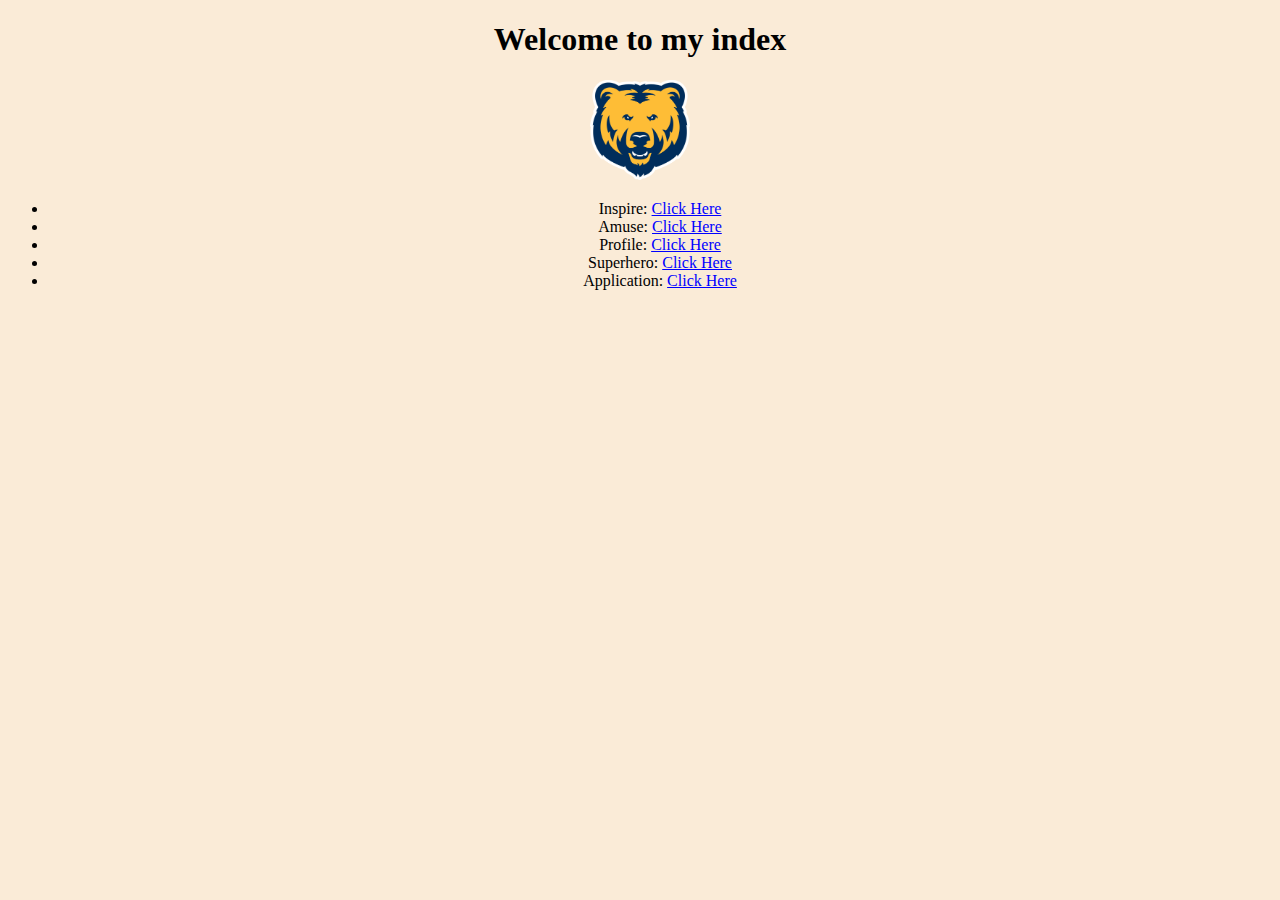
<file: index.html>
<!DOCTYPE html>
<html lang="en"> 
 <head>
   <meta charset="UTF-8">
   <title>
     Index
   </title>
    <link rel="stylesheet" href="https://totallyfizzy.github.io/css/main.css">
 </head>
  <body>
    <h1>Welcome to my index</h1>
    <img src = "https://totallyfizzy.github.io/images/02_unc_bearmark_c.png" alt = "UNC bear image">
    <ul>
      <li>Inspire: <a href = "https://totallyfizzy.github.io/inspire.html"> Click Here </a></li>
      <li>Amuse: <a href = "https://totallyfizzy.github.io/amuse.html"> Click Here </a></li>
      <li>Profile: <a href = "https://totallyfizzy.github.io/profile.html"> Click Here </a></li>
     <li>Superhero: <a href = "https://totallyfizzy.github.io/superhero.html"> Click Here </a></li>
     <li>Application: <a href = "https://totallyfizzy.github.io/application.html"> Click Here </a></li>
    </ul>
  </body>
</html>
</file>
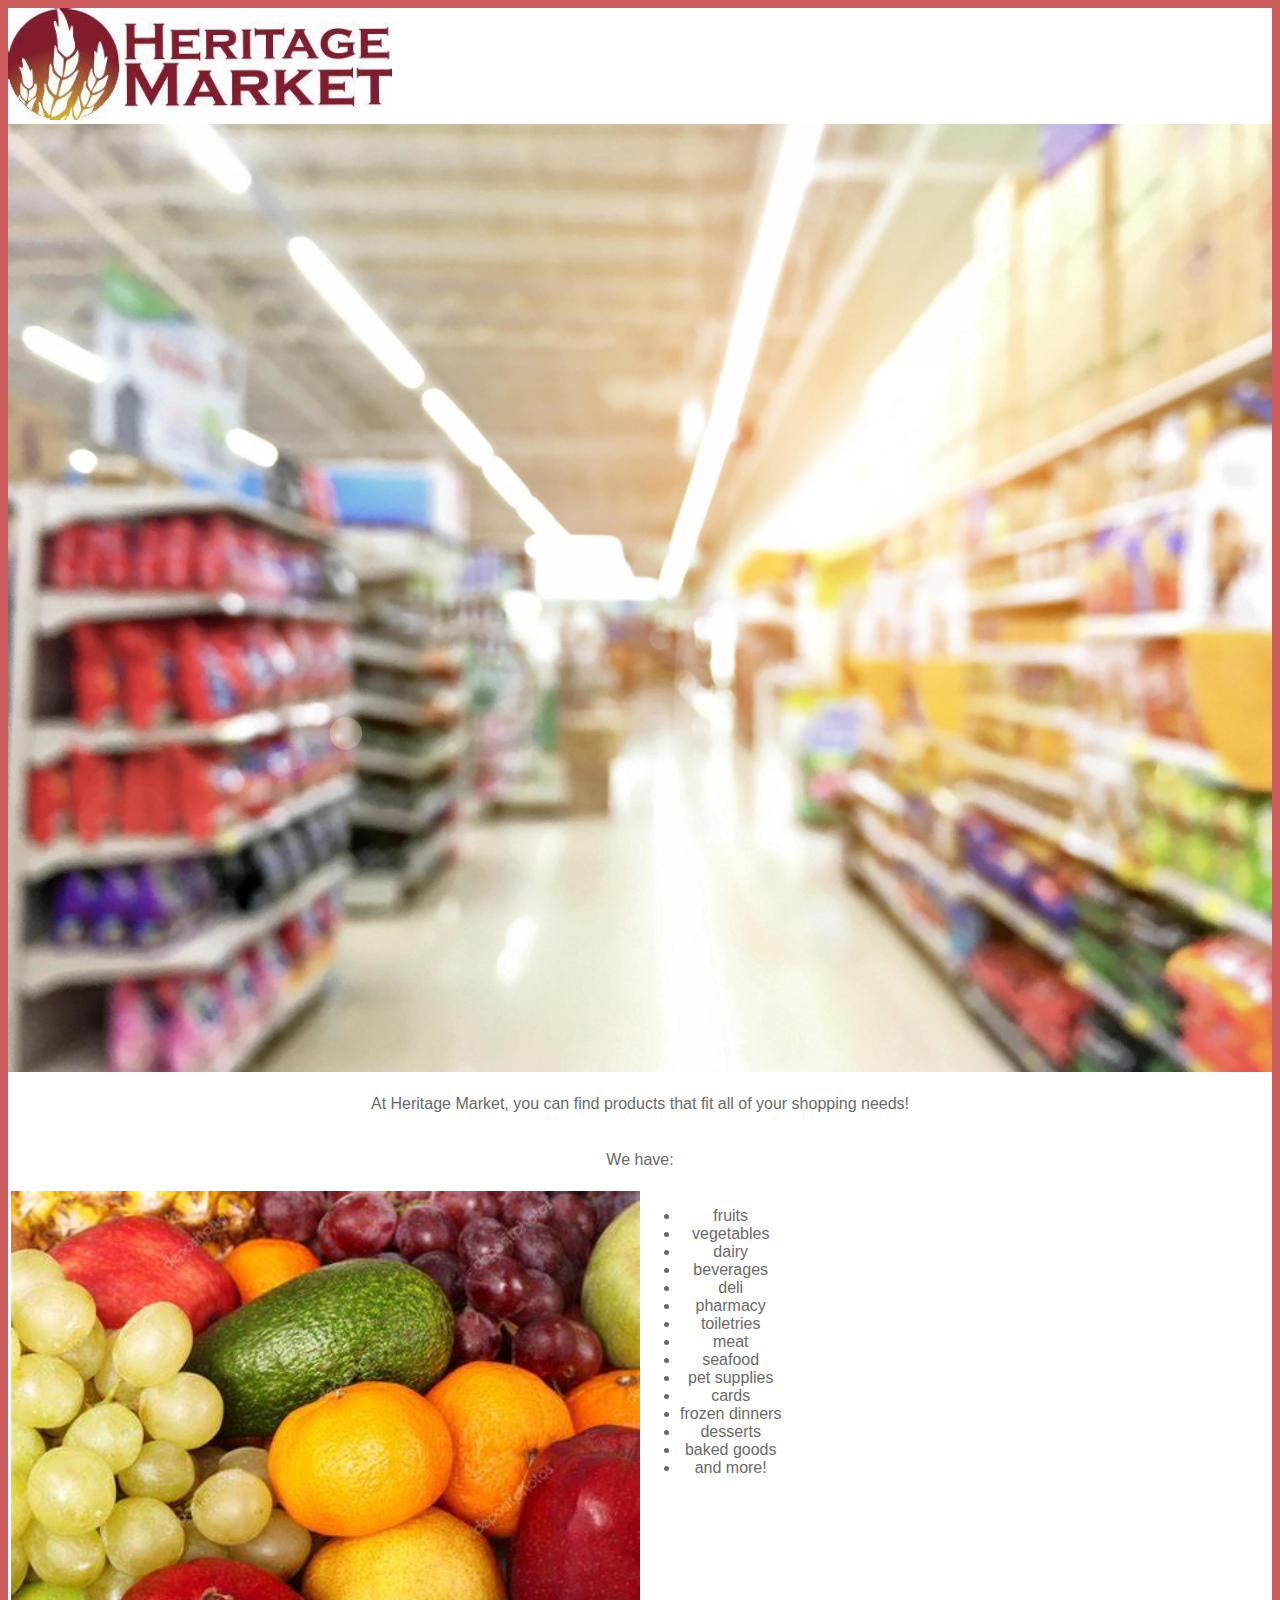
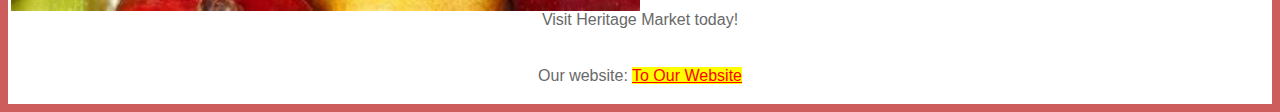
<file: marketing/index.html>
<!DOCTYPE html>
<html lang="en"> 
 <head>
   <meta charset="UTF-8">
   <title>
     Heritage Market
   </title>
     <link rel="stylesheet" href="https://totallyfizzy.github.io/marketing/stylesheet.css">
 </head>
  <body>
    <div class = "white-fill">
    <img src="https://totallyfizzy.github.io/images/HeritageLogo.jpg" alt="Heritage market Logo" class = "logo" >
    </div>
    <div class = "white-fill">
      <img src="https://totallyfizzy.github.io/images/supermarketblur.jpg" alt="Blurred supermarket" class = "shop-window" >
    </div>
    <div class = "white-fill-border">
      <p class = "paragraph">At Heritage Market, you can find products that fit all of your shopping needs!</p>
    </div>
    <div class = "white-fill-border">
      <p class = "paragraph">We have:</p>
    </div>
    <div class = white-fill-border>
       <div class = "innerSecRight">
          <img src="https://totallyfizzy.github.io/images/fruitpile.jpg" alt="assorted fruit" class = "half-fill-stretch" >
       <ul class = "move-list-to-right">
          <li class = "move-li-middle">fruits</li>
          <li class = "move-li-middle">vegetables</li>
          <li class = "move-li-middle">dairy</li>
          <li class = "move-li-middle">beverages</li>
          <li class = "move-li-middle">deli</li>
          <li class = "move-li-middle">pharmacy</li>
          <li class = "move-li-middle">toiletries</li>
          <li class = "move-li-middle">meat</li>
          <li class = "move-li-middle">seafood</li>
          <li class = "move-li-middle">pet supplies</li>
          <li class = "move-li-middle">cards</li>
          <li class = "move-li-middle">frozen dinners</li>
          <li class = "move-li-middle">desserts</li>
          <li class = "move-li-middle">baked goods</li>
          <li class = "move-li-middle">and more!</li>
        </ul>
       </div>
    </div>
     <div class = "white-fill-border">
      <p class = "paragraph">Visit Heritage Market today!</p>
    </div>
    <div class = "white-fill-border">
      <p class = "paragraph">Our website:   <a class = "WebsiteLink" href= "https://heritagemarket.net/">To Our Website</a></p>
    </div>

  </body>
</html>
</file>
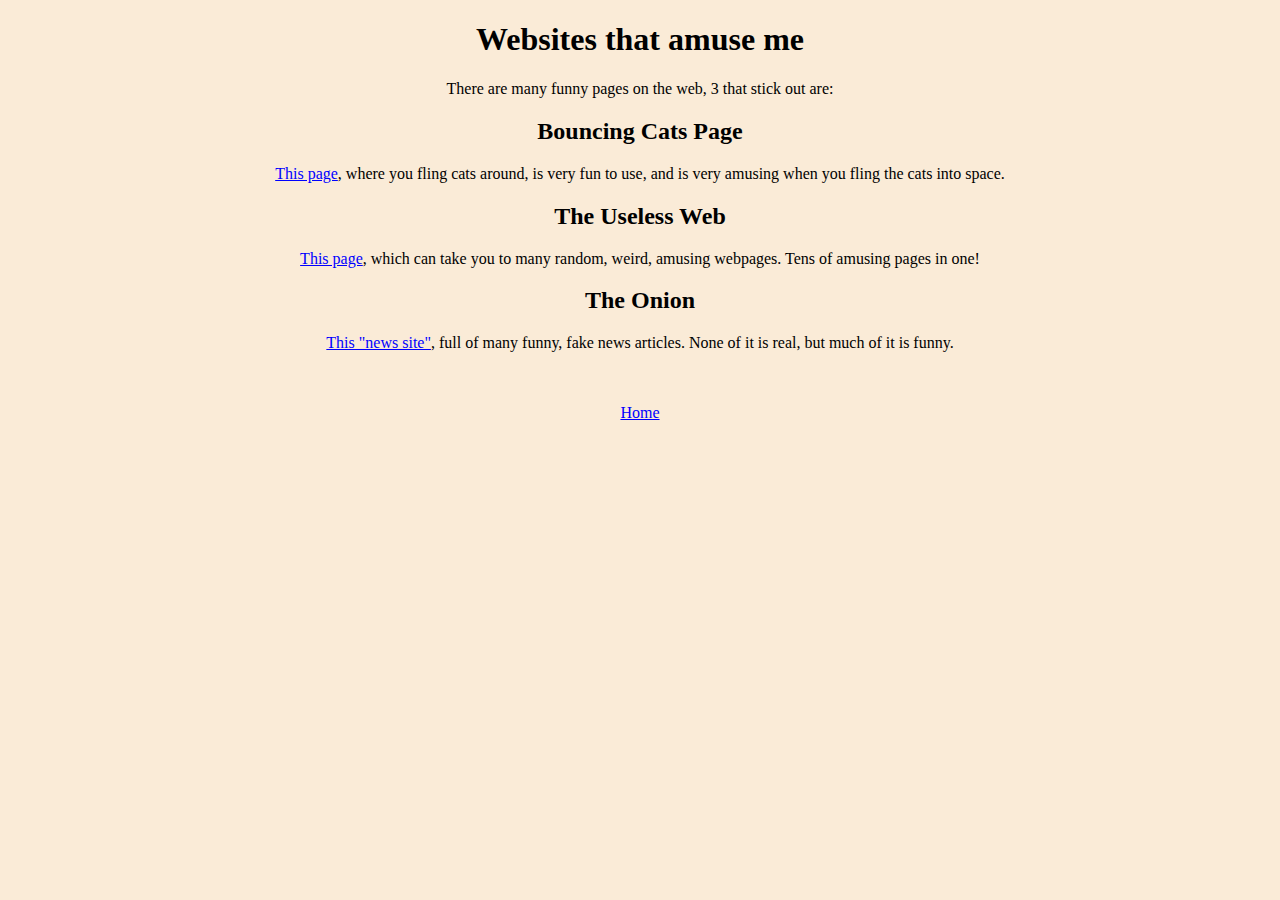
<file: amuse.html>
<!DOCTYPE html>
<html lang="en"> 
 <head>
   <meta charset="UTF-8">
   <title>
     Amuse
   </title>
  <link rel="stylesheet" href="https://totallyfizzy.github.io/css/main.css">
 </head>
  <body>
   <h1> Websites that amuse me </h1>
   <p>There are many funny pages on the web, 3 that stick out are:</p>
    <h2> Bouncing Cats Page</h2>
   <p><a href = "https://cat-bounce.com/" > This page</a>, where you fling cats around, is very fun to use, and is very amusing when you fling the cats into space.</p>
   <h2> The Useless Web</h2>
   <p><a href = "https://theuselessweb.com/" > This page</a>, which can take you to many random, weird, amusing webpages. Tens of amusing pages in one!</p>
   <h2> The Onion</h2>
   <p><a href = "https://theonion.com/" > This "news site"</a>, full of many funny, fake news articles. None of it is real, but much of it is funny.</p>
   <p>
<br>
<br>
<a href = "https://totallyfizzy.github.io/index.html">Home</a></p>
  </body>
</html>
</file>
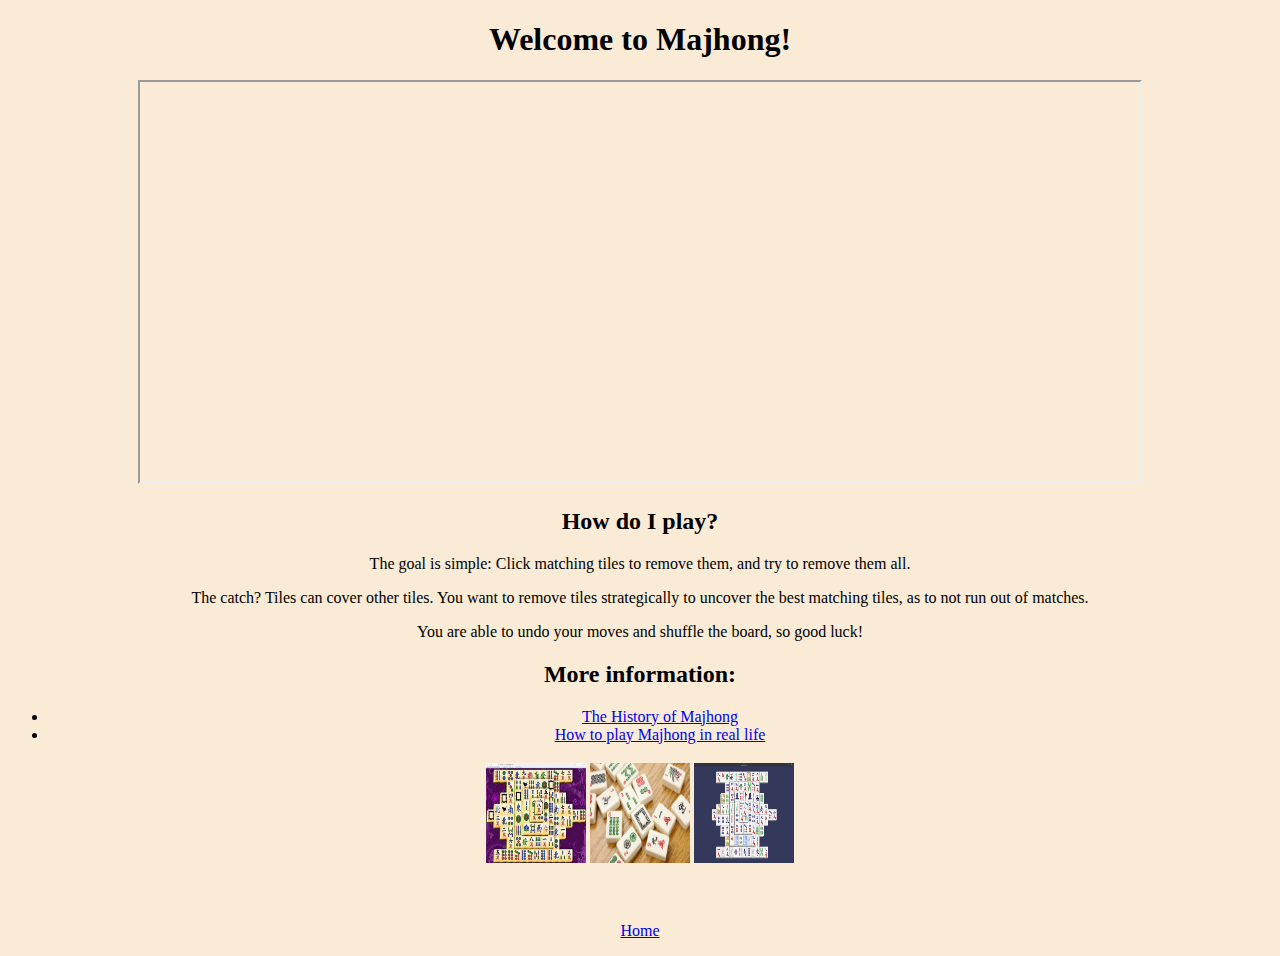
<file: application.html>
<!DOCTYPE html>
<html lang="en"> 
 <head>
   <meta charset="UTF-8">
   <title>
     Application
   </title>
  <style>
   iframe{
    width: 1000px;
    height: 400px;
   }
    .center{
    margin-right: auto;
    margin-left: auto;
   }

  </style>
  <link rel="stylesheet" href="https://totallyfizzy.github.io/css/application.css">
 </head>
  <body>
   <h1><strong>Welcome to Majhong!</strong></h1>
    <iframe src = "https://cloud.onlinegames.io/games/2025/unity/mahjong/index-og.html" ></iframe>
   <h2>How do I play?</h2>
   <p>The goal is simple: Click matching tiles to remove them, and try to remove them all. </p>
   <p>The catch? Tiles can cover other tiles. You want to remove tiles strategically to uncover the best matching tiles, as to not run out of matches.</p>
   <p>You are able to undo your moves and shuffle the board, so good luck!</p>
   <h2>More information:</h2>
   <ul class = "center">
    <li><a href = "https://www.bing.com/search?pglt=299&q=history+of+mahjogn&cvid=b4cab7567e434f468c1686a31f2e7837&gs_lcrp=EgRlZGdlKgYIABBFGDkyBggAEEUYOTIGCAEQABhAMgYIAhAAGEAyBggDEAAYQDIGCAQQABhAMgYIBRAAGEAyBggGEAAYQDIGCAcQABhA0gEIMzcxMmowajGoAgCwAgA&FORM=ANNTA1&PC=HCTS" >The History of Majhong</a></li>
    <li><a href = "https://www.usatoday.com/story/life/2022/09/09/how-play-mahjong-step-by-step/8002779001/">How to play Majhong in real life</a></li>
   </ul>
   <table class = "center">
    <tr>
     <td><img src = "https://totallyfizzy.github.io/images/mahjong1.jpg" alt = "Mahjong image 1" style = "width:100px;height:100px;"></td>
     <td><img src = "https://totallyfizzy.github.io/images/mahjong2.jpg" alt = "Mahjong image 2" style = "width:100px;height:100px;"></td>
     <td><img src = "https://totallyfizzy.github.io/images/mahjong3.jpg" alt = "Mahjong image 3" style = "width:100px;height:100px;"></td>
    </tr>
   </table>
      <p>
     <br>
     <br>
     <a href = "https://totallyfizzy.github.io/index.html">Home</a></p>
  </body>
</html>
</file>
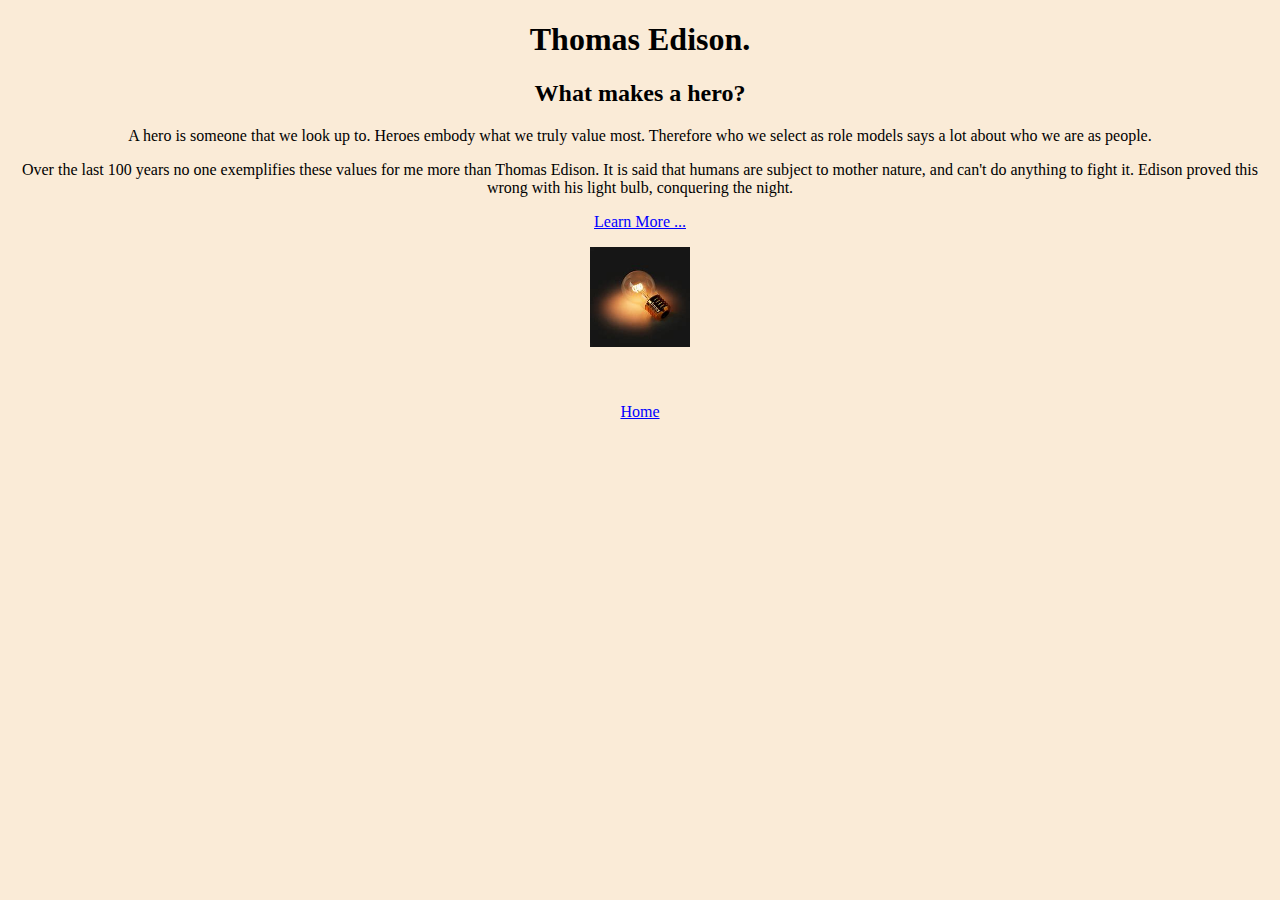
<file: inspire.html>
<!DOCTYPE html>
<html lang="en"> 
 <head>
   <meta charset="UTF-8">
   <title>
     Inspire
   </title>
    <link rel="stylesheet" href="https://totallyfizzy.github.io/css/main.css">
 </head>
   <body>
    <h1>Thomas Edison.</h1>
     <h2>What makes a hero?</h2>
     <p>A hero is someone that we look up to. Heroes embody what we truly value most. Therefore who we select as role models says a lot about who we are as people.</p>
     <p>Over the last 100 years no one exemplifies these values for me more than Thomas Edison. It is said that humans are subject to mother nature, and can't do anything to fight it. Edison proved this wrong with his light bulb, conquering the night.</p>
     <p><a href="https://www.britannica.com/biography/Thomas-Edison">Learn More ...</a></p>


     <img src="https://totallyfizzy.github.io/images/lightbulb.jpg" alt="Light Bulb">
     <p>
     <br>
     <br>
     <a href = "https://totallyfizzy.github.io/index.html">Home</a></p>

  </body>
</html>
</file>
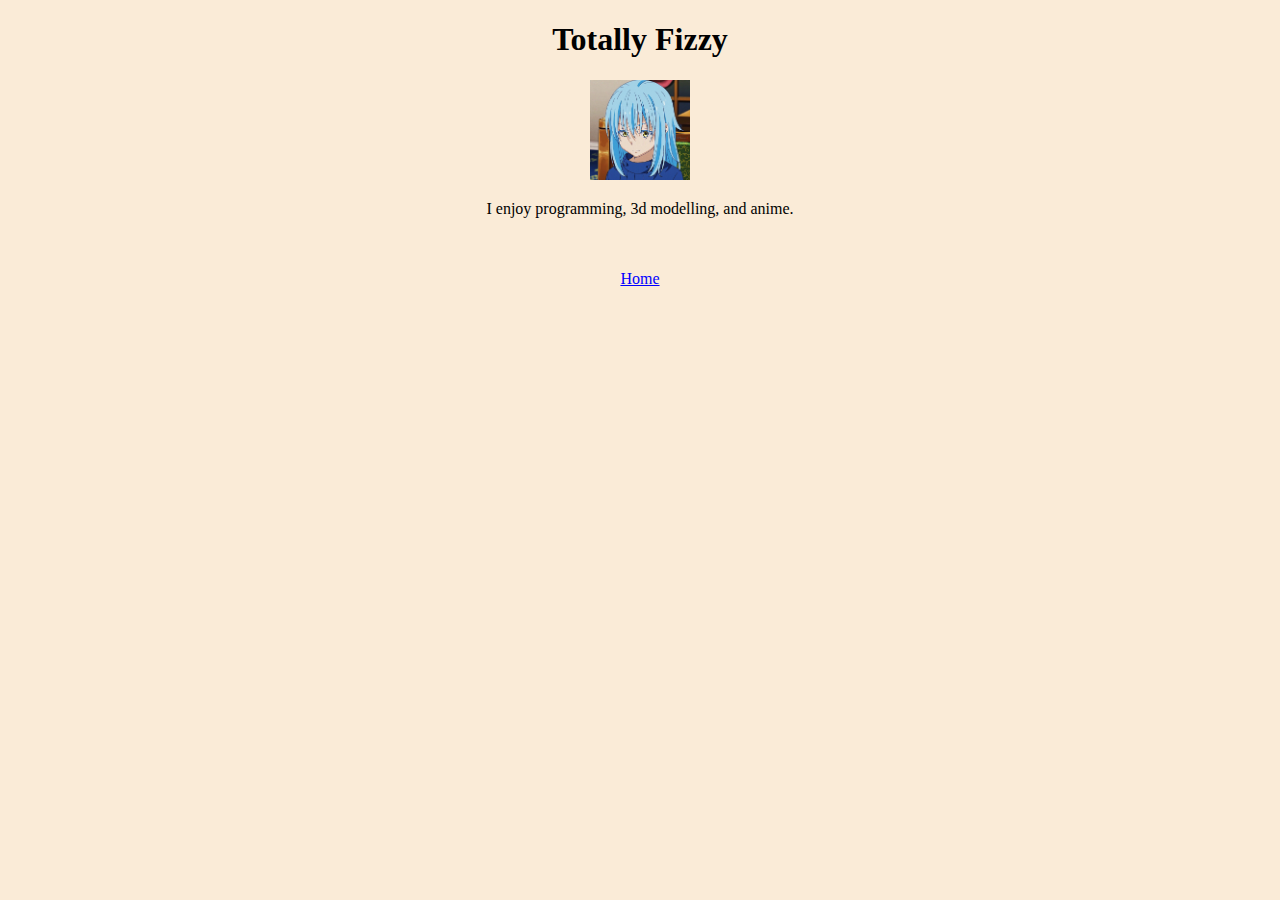
<file: profile.html>
<!DOCTYPE html>
<html lang="en"> 
 <head>
   <meta charset="UTF-8">
   <title>
     Profile
   </title>
    <link rel="stylesheet" href="https://totallyfizzy.github.io/css/main.css">
 </head>
  <body>
    <h1> Totally Fizzy</h1>
   <img src = "https://totallyfizzy.github.io/images/rimuru.jpg" alt = "Rimuru" width = "200" height = "200">
   <p> I enjoy programming, 3d modelling, and anime.</p>
   <p>
<br>
<br>
<a href = "https://totallyfizzy.github.io/index.html">Home</a></p>
  </body>
</html>
</file>
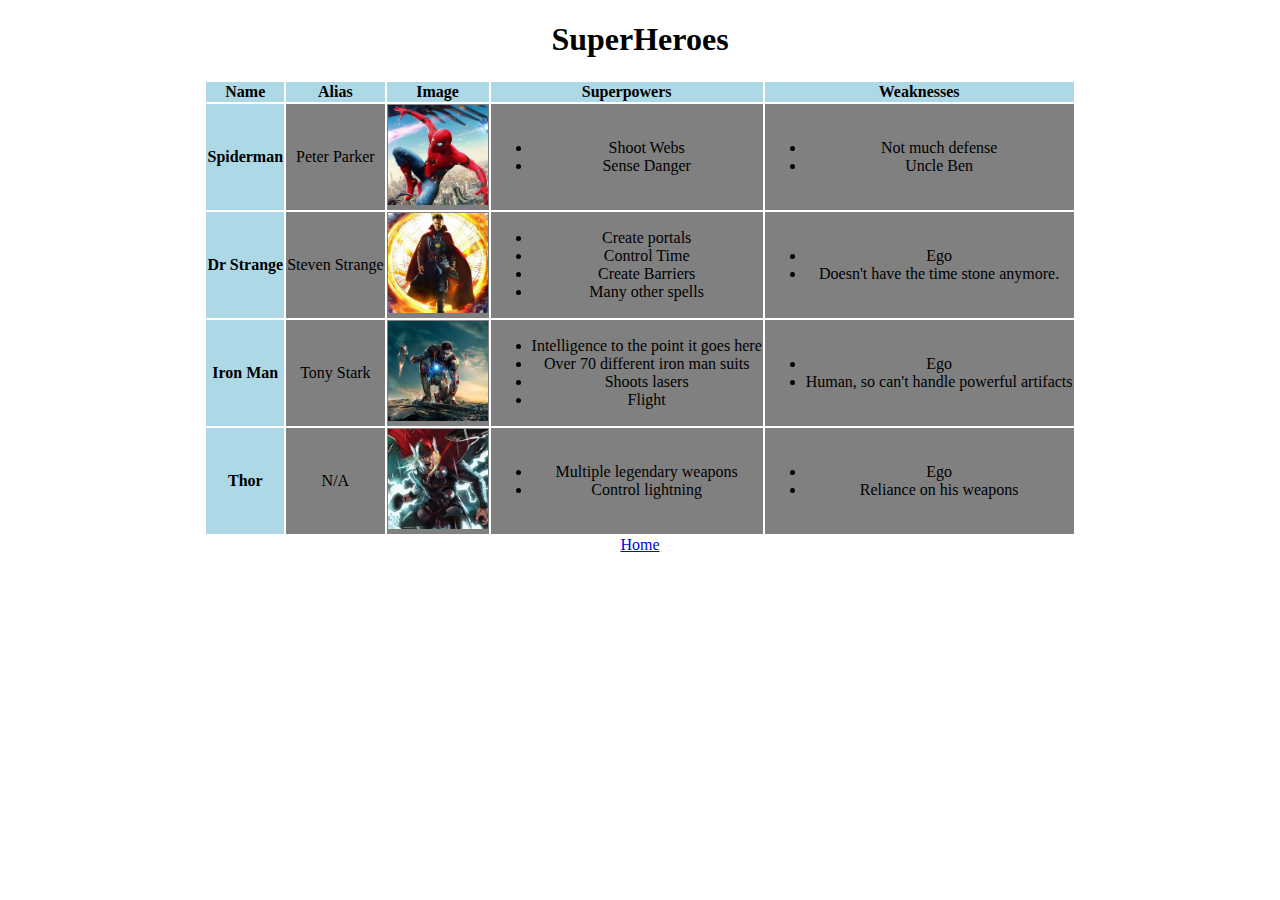
<file: superhero.html>
<!DOCTYPE html>
<html lang="en"> 
 <head>
   <meta charset="UTF-8">
   <title>
     Superhero
   </title>
  <style>
   :root {
    text-align: center;
   }
   img {
    height: 100px;
   }
   th {
    background-color: lightblue;
   }
   td{
    background-color: gray;
   }
   h1{
     font-family: Impact, Copperplate, Fantasy;
   }
   .center{
    margin-right: auto;
    margin-left: auto;
   }
  </style>
 </head>
  <body>
    <h1>SuperHeroes</h1>
   <table class = "center">
    <thead>
     <tr>
      <th>Name</th>
      <th>Alias</th>
      <th>Image</th>
      <th>Superpowers</th>
      <th>Weaknesses</th>
     </tr>
    </thead>
    <tbody>
     
     <tr>
      <th>Spiderman</th>
      <td>Peter Parker</td>
      <td><a href = "https://totallyfizzy.github.io/images/spooder.jpg" target = "_blank"><img src = "https://totallyfizzy.github.io/images/spooder.jpg" alt = "Spiderman"></a></td>
      <td>
       <ul>
        <li>Shoot Webs</li>
        <li>Sense Danger</li>       
       </ul>
      </td>
      <td>
       <ul>
        <li>Not much defense</li>
        <li>Uncle Ben</li>       
       </ul>
      </td> 
     </tr>
     
      <tr>
      <th>Dr Strange</th>
      <td>Steven Strange</td>
      <td><a href = "https://totallyfizzy.github.io/images/drstrange.jpg" target = "_blank"><img src = "https://totallyfizzy.github.io/images/drstrange.jpg" alt = "Doctor Strange"></a></td>
      <td>
       <ul>
        <li>Create portals</li>
        <li>Control Time</li>    
        <li>Create Barriers</li>
        <li>Many other spells</li>       
       </ul>
      </td>
      <td>
       <ul>
        <li>Ego</li>
        <li>Doesn't have the time stone anymore.</li>       
       </ul>
      </td>
     </tr>
     
      <tr>
      <th>Iron Man</th>
      <td>Tony Stark</td>
      <td><a href = "https://totallyfizzy.github.io/images/iron.jpg" target = "_blank"><img src = "https://totallyfizzy.github.io/images/iron.jpg" alt = "Iron Man"></a></td>
      <td>
       <ul>
        <li>Intelligence to the point it goes here</li>
        <li>Over 70 different iron man suits</li>    
        <li>Shoots lasers</li>
        <li>Flight</li>       
       </ul>
      </td>
      <td>
       <ul>
        <li>Ego</li>
        <li>Human, so can't handle powerful artifacts</li>       
       </ul>
      </td>
     </tr>

      <tr>
      <th>Thor</th>
      <td>N/A</td>
      <td><a href = "https://totallyfizzy.github.io/images/thor.jpg" target = "_blank"><img src = "https://totallyfizzy.github.io/images/thor.jpg" alt = "Thor"></a></td>
      <td>
       <ul>
        <li>Multiple legendary weapons</li>
        <li>Control lightning</li>          
       </ul>
      </td>
      <td>
       <ul>
        <li>Ego</li>
        <li>Reliance on his weapons</li>       
       </ul>
      </td>
     </tr>
    
    </tbody>
   </table>
   <a href = "https://totallyfizzy.github.io/index.html">Home</a></p>
  </body>
</html>
</file>
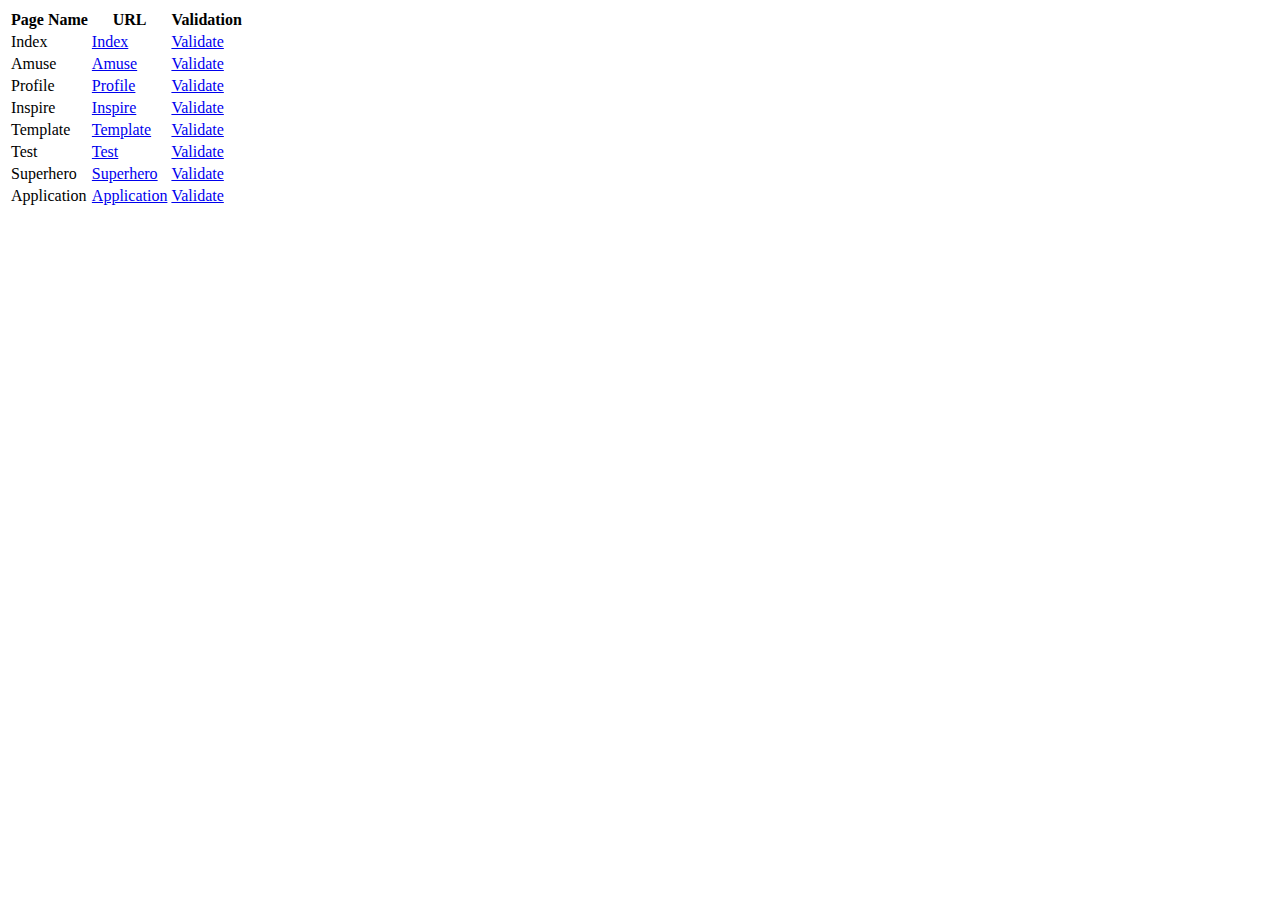
<file: test.html>
<!DOCTYPE html>
<html lang="en"> 
 <head>
   <meta charset="UTF-8">
   <title>
     Test
   </title>
 </head>
  <body>
    <table>
     <tr>
      <th>Page Name</th>
      <th>URL</th>
      <th>Validation</th>
     </tr>
     <tr>
      <td>Index</td>
      <td><a href = "https://totallyfizzy.github.io/index.html">Index</a></td>
       <td><a href = "https://validator.w3.org/nu/?doc=https://totallyfizzy.github.io/index.html">Validate</a></td>
     </tr>
     <tr>
       <td>Amuse</td>
      <td><a href = "https://totallyfizzy.github.io/amuse.html">Amuse</a></td>
       <td><a href = "https://validator.w3.org/nu/?doc=https://totallyfizzy.github.io/amuse.html">Validate</a></td>
     </tr>
     <tr>
       <td>Profile</td>
      <td><a href = "https://totallyfizzy.github.io/profile.html">Profile</a></td>
       <td><a href = "https://validator.w3.org/nu/?doc=https://totallyfizzy.github.io/profile.html">Validate</a></td>
     </tr>
      <tr>
        <td>Inspire</td>
      <td><a href = "https://totallyfizzy.github.io/inspire.html">Inspire</a></td>
       <td><a href = "https://validator.w3.org/nu/?doc=https://totallyfizzy.github.io/inspire.html">Validate</a></td>
     </tr>
      <tr>
        <td>Template</td>
      <td><a href = "https://totallyfizzy.github.io/template.html">Template</a></td>
       <td><a href = "https://validator.w3.org/nu/?doc=https://totallyfizzy.github.io/template.html">Validate</a></td>
     </tr>
      <tr>
        <td>Test</td>
      <td><a href = "https://totallyfizzy.github.io/test.html">Test</a></td>
       <td><a href = "https://validator.w3.org/nu/?doc=https://totallyfizzy.github.io/test.html">Validate</a></td>
     </tr>
      <tr>
        <td>Superhero</td>
      <td><a href = "https://totallyfizzy.github.io/superhero.html">Superhero</a></td>
       <td><a href = "https://validator.w3.org/nu/?doc=https://totallyfizzy.github.io/superhero.html">Validate</a></td>
     </tr>
     <tr>
        <td>Application</td>
      <td><a href = "https://totallyfizzy.github.io/application.html">Application</a></td>
       <td><a href = "https://validator.w3.org/nu/?doc=https://totallyfizzy.github.io/application.html">Validate</a></td>
     </tr>
    </table>
  </body>
</html>
</file>
